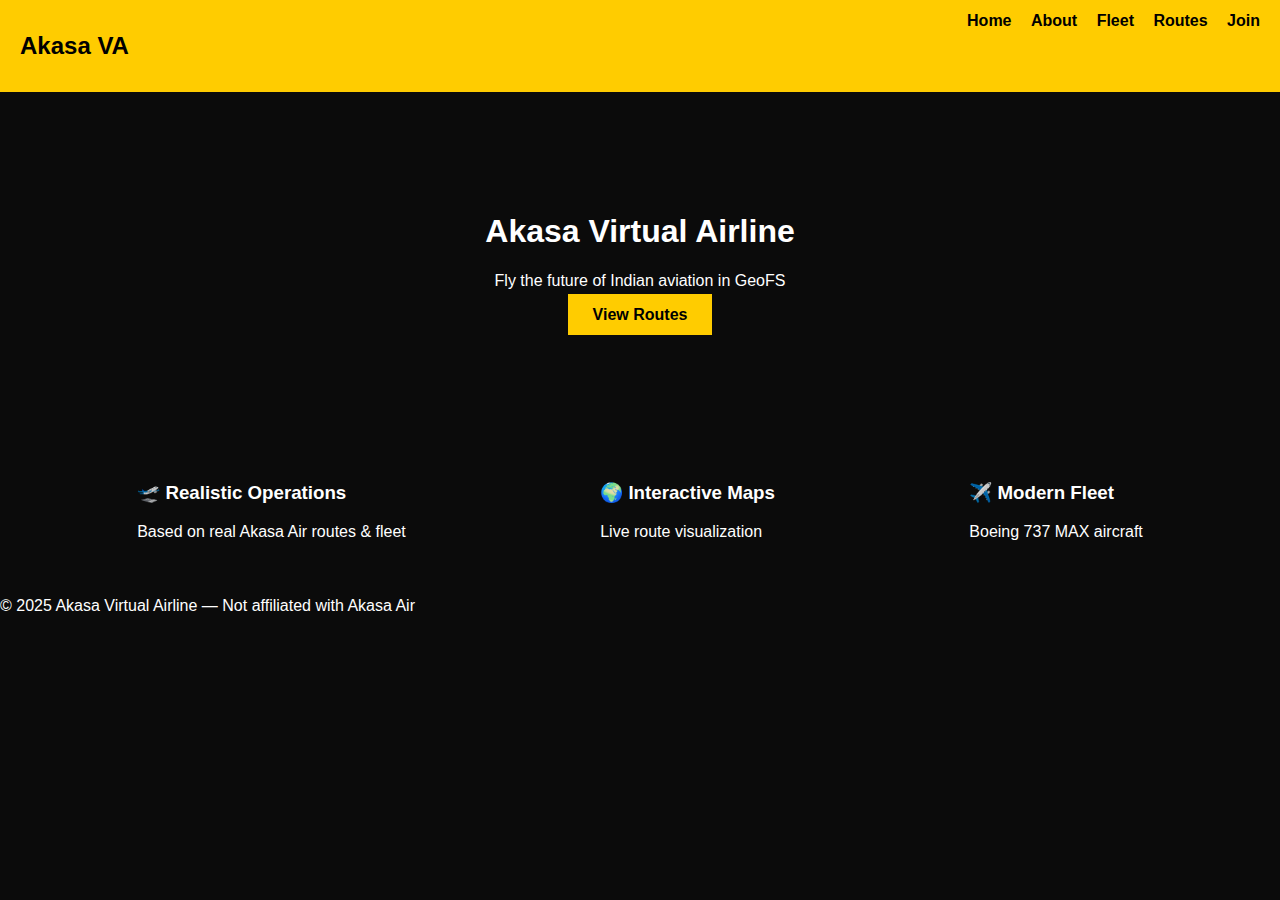
<file: index.html>
<!DOCTYPE html>
<html lang="en">
<head>
  <meta charset="UTF-8" />
  <title>Akasa Virtual Airline</title>
  <link rel="stylesheet" href="css/style.css" />
</head>
<body>

<nav>
  <h2>Akasa VA</h2>
  <div>
    <a href="index.html">Home</a>
    <a href="about.html">About</a>
    <a href="fleet.html">Fleet</a>
    <a href="routes.html">Routes</a>
    <a href="join.html">Join</a>
  </div>
</nav>

<section class="hero">
  <h1>Akasa Virtual Airline</h1>
  <p>Fly the future of Indian aviation in GeoFS</p>
  <a class="btn" href="routes.html">View Routes</a>
</section>

<section class="features">
  <div>
    <h3>🛫 Realistic Operations</h3>
    <p>Based on real Akasa Air routes & fleet</p>
  </div>
  <div>
    <h3>🌍 Interactive Maps</h3>
    <p>Live route visualization</p>
  </div>
  <div>
    <h3>✈️ Modern Fleet</h3>
    <p>Boeing 737 MAX aircraft</p>
  </div>
</section>

<footer>
  © 2025 Akasa Virtual Airline — Not affiliated with Akasa Air
</footer>

</body>
</html>
</file>
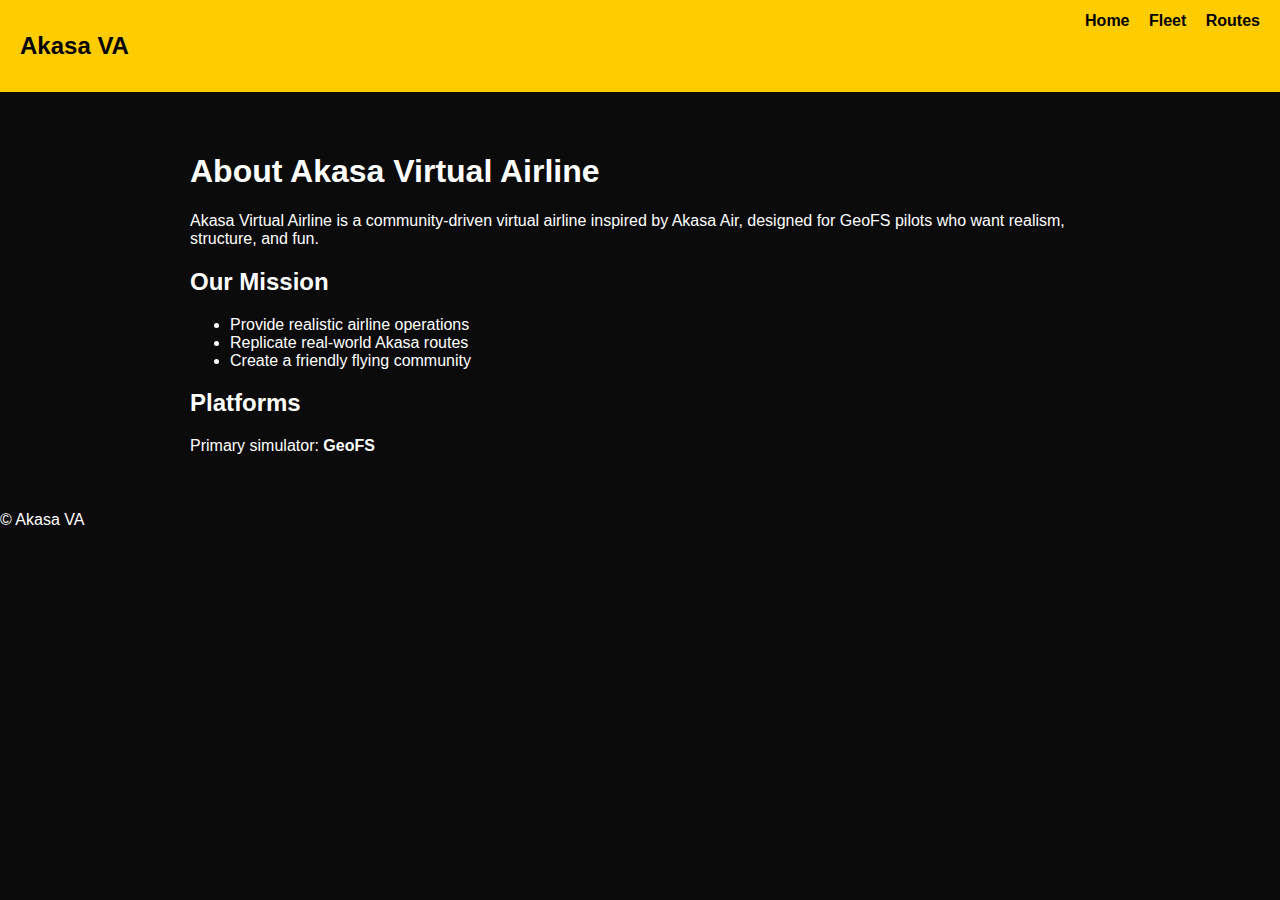
<file: about.html>
<!DOCTYPE html>
<html>
<head>
  <title>About — Akasa VA</title>
  <link rel="stylesheet" href="css/style.css">
</head>
<body>

<nav>
  <h2>Akasa VA</h2>
  <div>
    <a href="index.html">Home</a>
    <a href="fleet.html">Fleet</a>
    <a href="routes.html">Routes</a>
  </div>
</nav>

<section class="page">
  <h1>About Akasa Virtual Airline</h1>

  <p>
    Akasa Virtual Airline is a community-driven virtual airline inspired by
    Akasa Air, designed for GeoFS pilots who want realism, structure, and fun.
  </p>

  <h2>Our Mission</h2>
  <ul>
    <li>Provide realistic airline operations</li>
    <li>Replicate real-world Akasa routes</li>
    <li>Create a friendly flying community</li>
  </ul>

  <h2>Platforms</h2>
  <p>Primary simulator: <b>GeoFS</b></p>
</section>

<footer>© Akasa VA</footer>
</body>
</html>
</file>
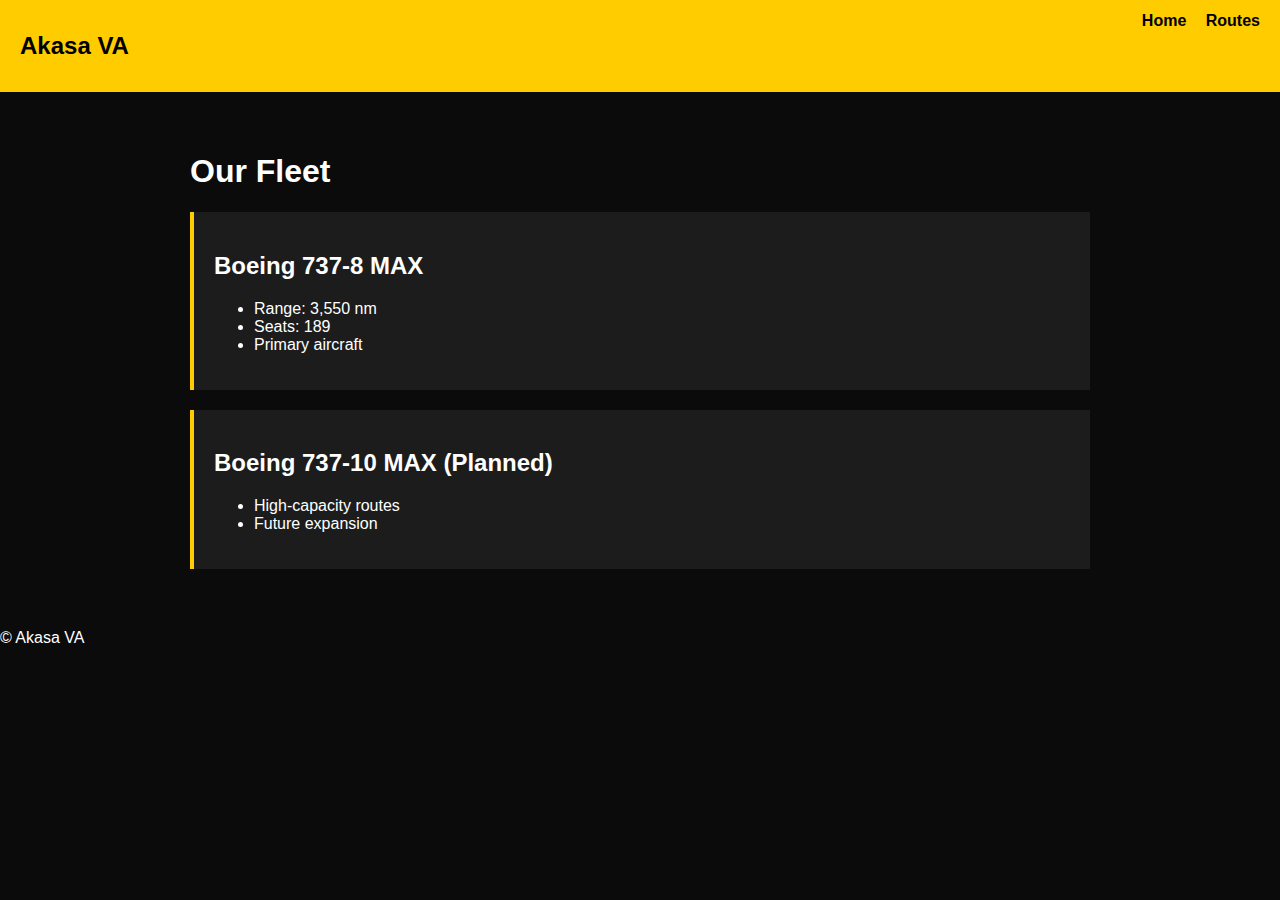
<file: fleet.html>
<!DOCTYPE html>
<html>
<head>
  <title>Fleet — Akasa VA</title>
  <link rel="stylesheet" href="css/style.css">
</head>
<body>

<nav>
  <h2>Akasa VA</h2>
  <div>
    <a href="index.html">Home</a>
    <a href="routes.html">Routes</a>
  </div>
</nav>

<section class="page">
  <h1>Our Fleet</h1>

  <div class="fleet-card">
    <h2>Boeing 737-8 MAX</h2>
    <ul>
      <li>Range: 3,550 nm</li>
      <li>Seats: 189</li>
      <li>Primary aircraft</li>
    </ul>
  </div>

  <div class="fleet-card">
    <h2>Boeing 737-10 MAX (Planned)</h2>
    <ul>
      <li>High-capacity routes</li>
      <li>Future expansion</li>
    </ul>
  </div>

</section>

<footer>© Akasa VA</footer>
</body>
</html>
</file>
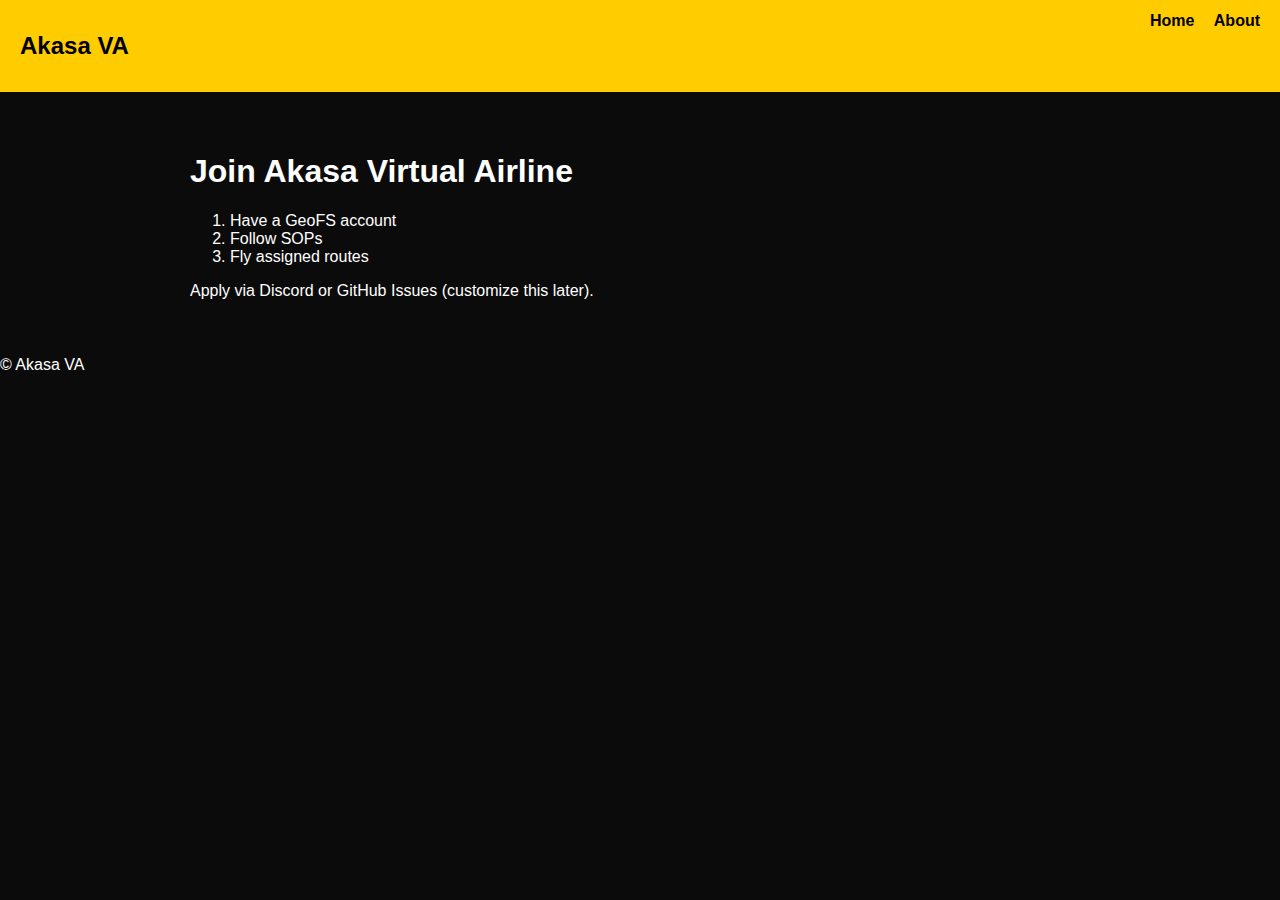
<file: join.html>
<!DOCTYPE html>
<html>
<head>
  <title>Join — Akasa VA</title>
  <link rel="stylesheet" href="css/style.css">
</head>
<body>

<nav>
  <h2>Akasa VA</h2>
  <div>
    <a href="index.html">Home</a>
    <a href="about.html">About</a>
  </div>
</nav>

<section class="page">
  <h1>Join Akasa Virtual Airline</h1>

  <ol>
    <li>Have a GeoFS account</li>
    <li>Follow SOPs</li>
    <li>Fly assigned routes</li>
  </ol>

  <p>
    Apply via Discord or GitHub Issues (customize this later).
  </p>
</section>

<footer>© Akasa VA</footer>
</body>
</html>
</file>
<file: css/style.css>
body {
  margin: 0;
  font-family: Arial, sans-serif;
  background: #0b0b0b;
  color: white;
}

nav {
  display: flex;
  justify-content: space-between;
  padding: 12px 20px;
  background: #ffcc00;
  color: black;
}

nav a {
  margin-left: 15px;
  color: black;
  text-decoration: none;
  font-weight: bold;
}

.hero {
  text-align: center;
  padding: 100px 20px;
}

.btn {
  padding: 12px 25px;
  background: #ffcc00;
  color: black;
  text-decoration: none;
  font-weight: bold;
}

.features {
  display: flex;
  justify-content: space-around;
  padding: 40px;
}

.page {
  padding: 40px;
  max-width: 900px;
  margin: auto;
}

.fleet-card {
  background: #1c1c1c;
  padding: 20px;
  margin-bottom: 20px;
  border-left: 4px solid #ffcc00;
}

#map {
  height: calc(100vh - 60px);
}
</file>
